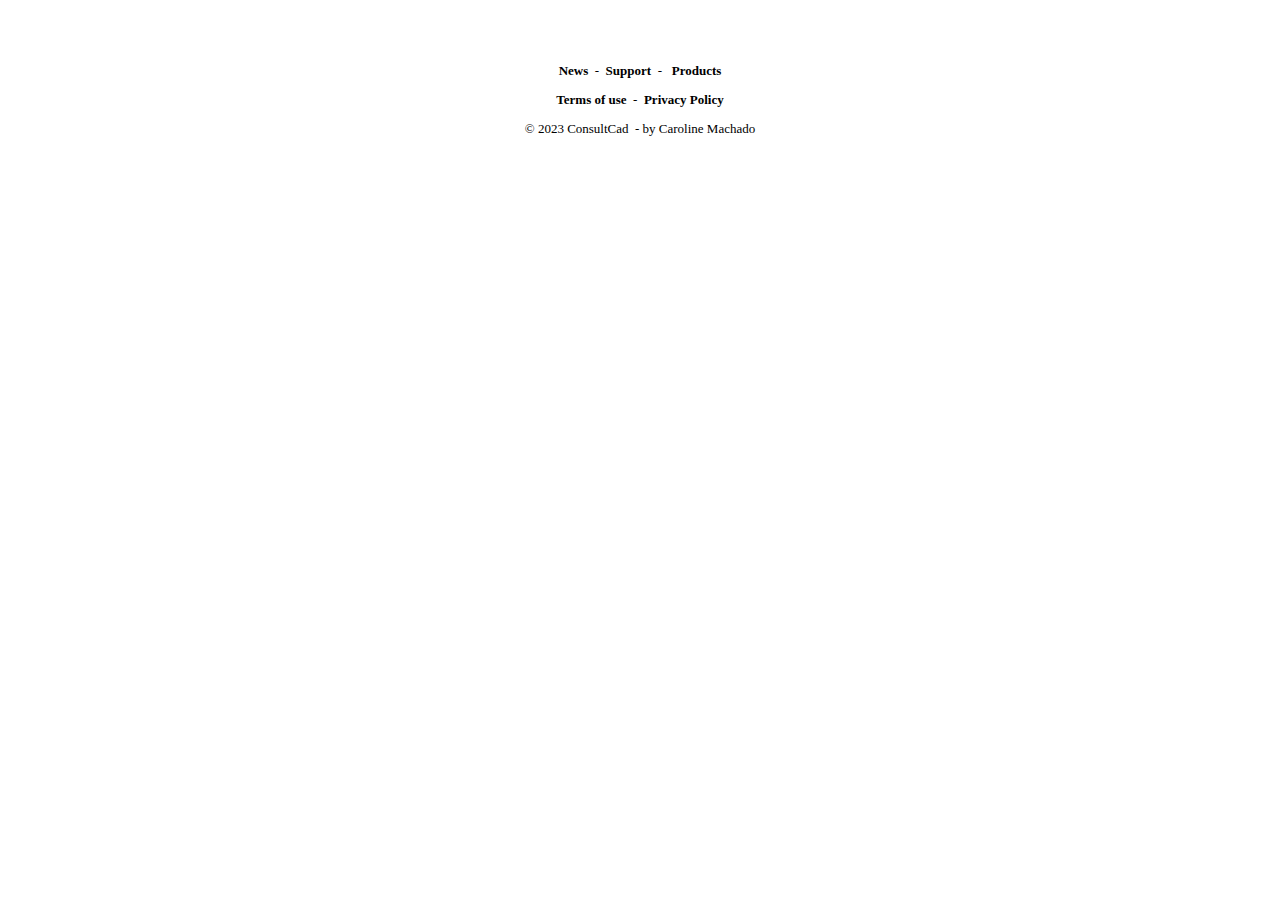
<file: footer.html>
<body>
    <footer class="footer">
        <div class="footer-socket-wrapper clearfix">
            <div class="container">
                <div class="row g-4 ">
                    <div class="social-icons" style="text-align: center !important; font-size: large !important;">
                        <a href=""><i class="bi bi-google-play"></i></a>&nbsp;&nbsp;
                        <a href=""><i class="bi bi-google"></i></a>&nbsp;&nbsp;
                        <a href=""><i class="bi bi-youtube"></i></a>
                        <br>&nbsp;
                    </div>
                </div>

                <div class="row g-4 ">
                    <div class="" style="text-align: center !important; font-size: small !important;">
                        <p class="mb-0"><a><b>News&nbsp;</b></a> - <a><b>&nbsp;Support&nbsp;</b></a> - <a><b>&nbsp;
                                    Products
                                </b></a></p>
                    </div>
                </div>

                <div class="row g-4 ">
                    <div class="" style="text-align: center !important; font-size: small !important;">
                        <p class="mb-0"><a><b>Terms of use&nbsp;</b></a> - <a><b>&nbsp;Privacy Policy</b></a></p>
                    </div>
                </div>

                <div class="row g-4 ">
                    <div class="" style="text-align: center !important; font-size: small !important;">
                        <p class="mb-0">© 2023 ConsultCad &nbsp;-&nbsp;by Caroline Machado</p>
                    </div>
                </div>
            </div>
        </div>
    </footer>
</body>
</file>
